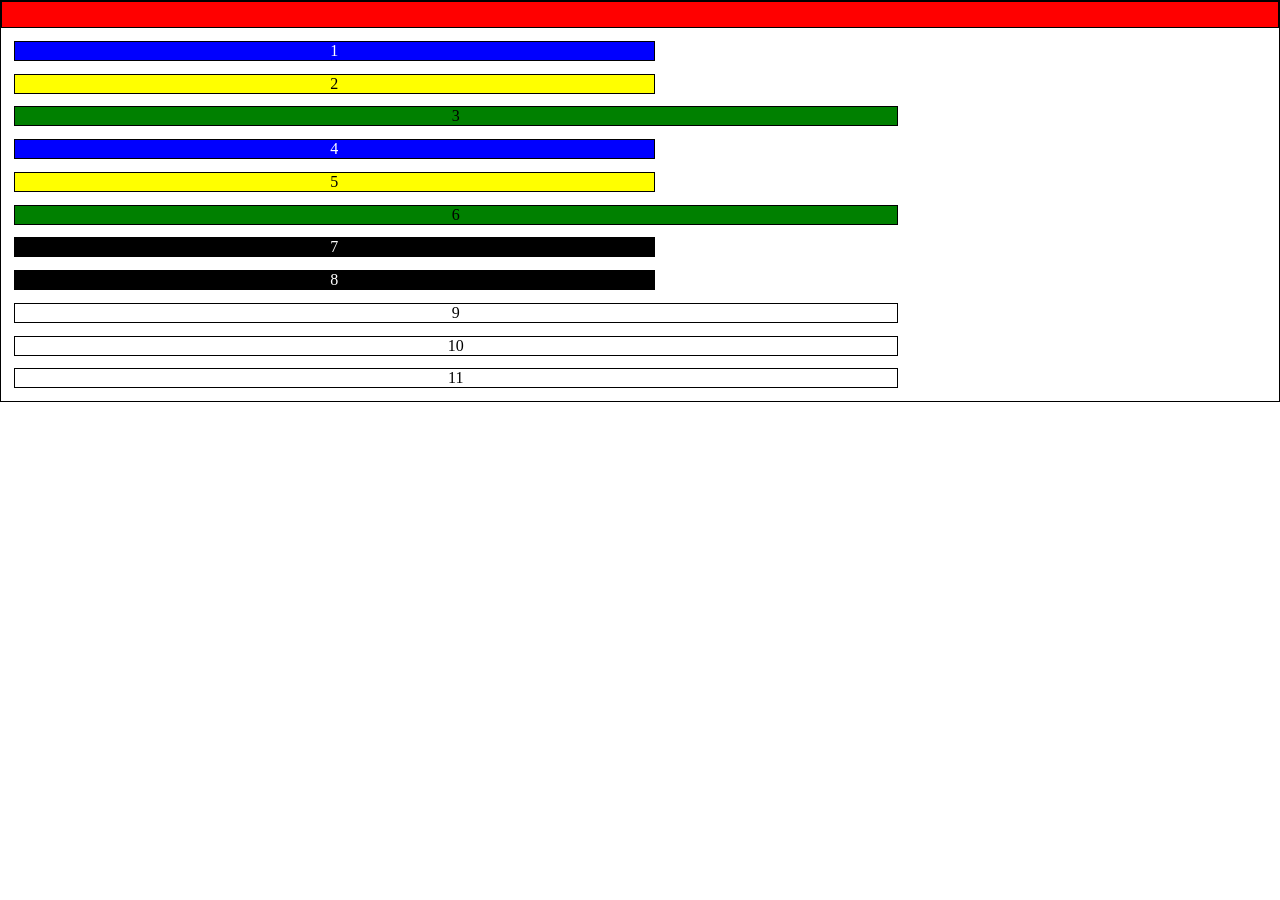
<file: semana2/aula7-responsividade/index.html>
<!DOCTYPE html>
<html lang="en">

<head>
    <meta charset="UTF-8">
    <meta name="viewport" content="width=device-width, initial-scale=1.0">
    <meta http-equiv="X-UA-Compatible" content="ie=edge">
    <link href="index.css" type="text/css" rel="stylesheet">
    <title>Document</title>
</head>

<body>
    <div id="main-container">
        <div id="first-block"></div>
        <div class="blue-block">1</div>
        <div class="yellow-block">2</div>
        <div class="green-block">3</div>
        <div class="blue-block">4</div>
        <div class="yellow-block">5</div>
        <div class="green-block">6</div>
        <div class="black-block">7</div>
        <div class="black-block">8</div>
        <div class="white-block">9</div>
        <div class="white-block">10</div>
        <div class="white-block">11</div>
    </div>
</body>

</html>
</file>
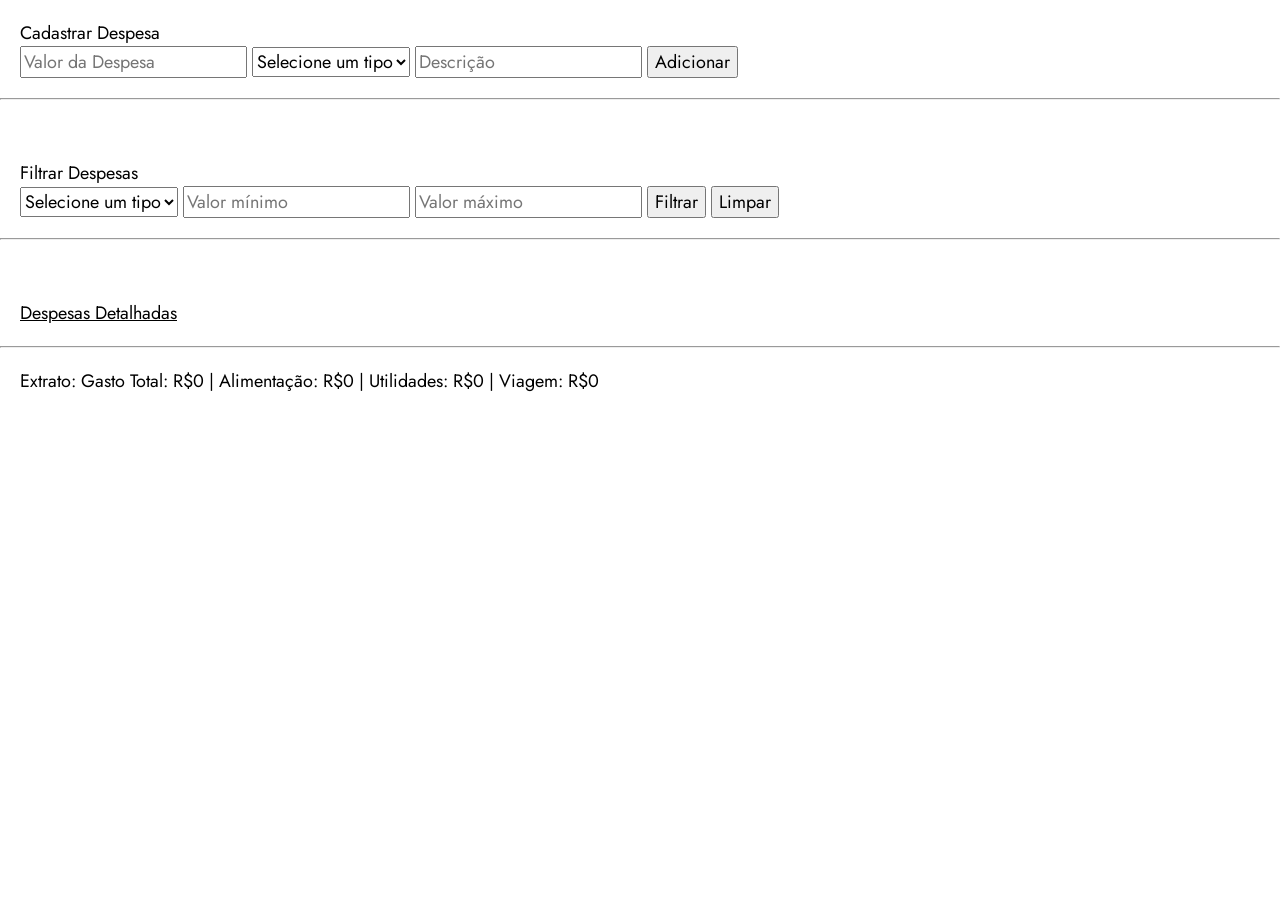
<file: semana4/funcoes-de-array/index.html>
<!DOCTYPE html>
<html lang="pt-br">
<head>
    <meta charset="UTF-8">
    <meta name="viewport" content="width=device-width, initial-scale=1.0">
    <link href="https://fonts.googleapis.com/css2?family=Jost:wght@500&display=swap" rel="stylesheet">
    <link rel="stylesheet" type="text/css" href="index.css">
    <script defer src="index.js"></script>
    <title>Despesas</title>
</head>
<body>
    <div id='cadastro'>
        <p>Cadastrar Despesa</p>
        <input id="valorCadastro" type="number" placeholder="Valor da Despesa">
        <select id="tipoCadastro">
            <option value="" disabled selected>Selecione um tipo</option>
            <option value="alimentação">Alimentação</option>
            <option value="utilidades">Utilidades</option>
            <option value="viagem">Viagem</option>
        </select>
        <input id="descricaoCadastro" type="text" placeholder="Descrição">
        <button onclick="adicionarDespesa()">Adicionar</button>
    </div>
    <hr/>

    <div id="filtro">
        <p>Filtrar Despesas</p>
        <select id="tipoFiltro">
            <option value="" selected disabled>Selecione um tipo</option>
            <option value="todos">Todos</option>
            <option value="alimentação">Alimentação</option>
            <option value="utilidades">Utilidades</option>
            <option value="viagem">Viagem</option>
        </select>
        <input id="valorFiltroMin" type="number" placeholder="Valor mínimo">
        <input id="valorFiltroMax" type="number" placeholder="Valor máximo">
        <button onclick="filtrarDespesas()">Filtrar</button>
        <button onclick="limparFiltros()">Limpar</button>
    </div>
    <hr/>

    <div id="despesas"></div>
    <hr />

    <div id="extrato"></div>

</body>
</html>
</file>
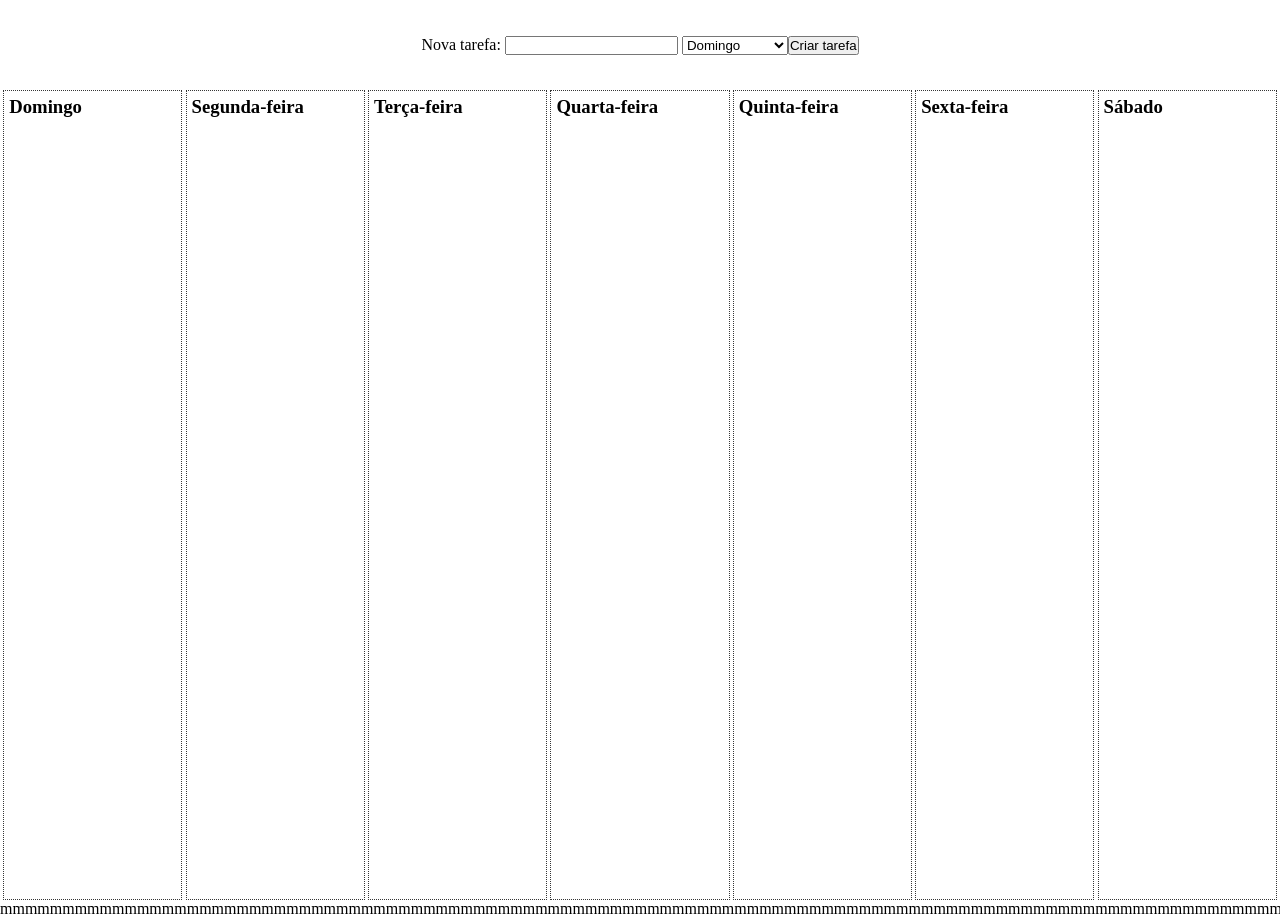
<file: semana4/planner/index.html>
<!DOCTYPE html>
<html lang="en">
<head>
    <meta charset="UTF-8">
    <meta name="viewport" content="width=device-width, initial-scale=1.0">
    <meta http-equiv="X-UA-Compatible" content="ie=edge">
    <link rel="stylesheet" href="styles.css">
    <script defer src="index.js"></script>
    <title>Planner</title>
</head>
<body>
    <header>
        <form action="">
            <label for="tarefa">Nova tarefa:</label>
            <input type="text" id="tarefa">
            <select name="dias-semana" id="dias-semana">
                <option value="domingo">Domingo</option>
                <option value="segunda">Segunda-feira</option>
                <option value="terca">Terça-feira</option>
                <option value="quarta">Quarta-feira</option>
                <option value="quinta">Quinta-feira</option>
                <option value="sexta">Sexta-feira</option>
                <option value="sabado">Sábado</option>
            </select>
        </form>

        <button>Criar tarefa</button>
        
    </header>
    <section>
        <div class="semana">
            <h3>Domingo</h3>
            <div id="domingo"></div>
        </div>

        <div class="semana">
            <h3>Segunda-feira</h3>
            <div id="segunda"></div>
        </div>

        <div class="semana">
            <h3>Terça-feira</h3>
            <div id="terca"></div>
        </div>
    
        <div class="semana">
            <h3>Quarta-feira</h3>
            <div id="quarta"></div>
        </div>
    
        <div class="semana">
            <h3>Quinta-feira</h3>
            <div id="quinta"></div>
        </div>

        <div class="semana">                    
            <h3>Sexta-feira</h3>               
            <div id="sexta"></div>
        </div>

        <div class="semana">
            <h3>Sábado</h3>
            <div id="sabado"></div>
        </div>
    </section>
    mmmmmmmmmmmmmmmmmmmmmmmmmmmmmmmmmmmmmmmmmmmmmmmmmmmmmmmmmmmmmmmmmmmmmmmmmmmmmmmmmmmmmmmmmmmmmmmmmmmmmmmmmmmmmmmmmmmmmmmmmmmmmmmmmmmmmmmmmmmmmmmmmmmmmmmmmmmmmmmmmmmmmmmmmmmmmmmmmmmmmmmmmmmmmmmmmmm
</body>
</html>
</file>
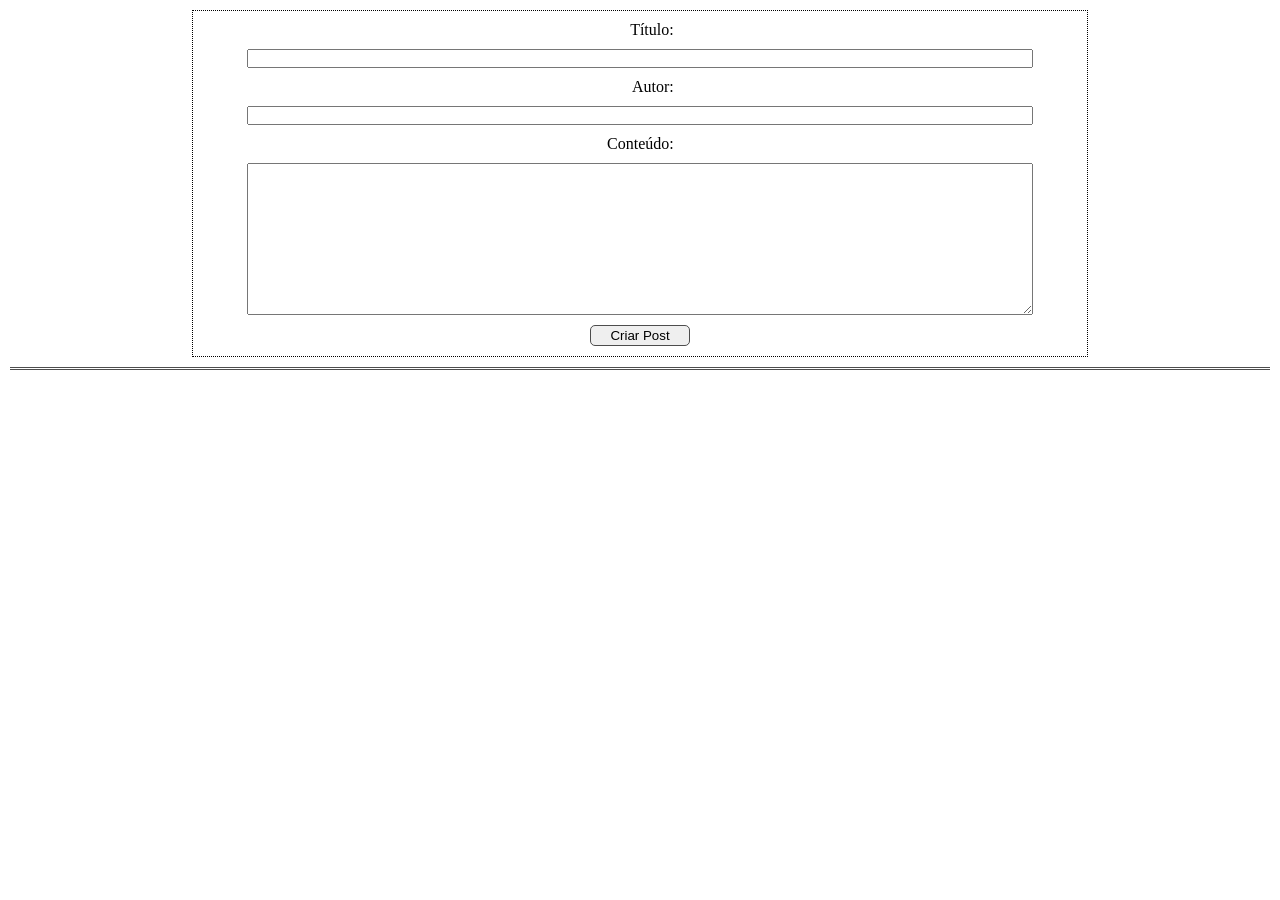
<file: semana4/objetos/blog/index.html>
<!DOCTYPE html>
<html lang="en">
<head>
    <meta charset="UTF-8">
    <meta name="viewport" content="width=device-width, initial-scale=1.0">
    <meta http-equiv="X-UA-Compatible" content="ie=edge">
    <script src="index.js" defer></script>
    <link rel="stylesheet" href="styles.css">
    <title>Blog</title>
</head>
<body>
    <section id="formulario">
        <label for="titulo-post">Título:</label>
        <input type="text" id="titulo-post">

        <label for="autor-post">Autor:</label>
        <input type="text" id="autor-post">

        <label for="conteudo-post">Conteúdo:</label>
        <textarea id="conteudo-post" cols="30" rows="10"></textarea>
        
        <button>Criar Post</button>
    </section>

    <section id="container-de-posts">
        
        
    </section>
</body>
</html>
</file>
<file: semana2/aula7-responsividade/index.css>
body {
    width: 100vw;
    height: 100vh;
    padding: 0;
    margin: 0;
}

div {
    border: 1px solid black;  
}

.main-container{
    display: flex;  
    
}

#first-block {
    background-color: red;
    flex-direction: column;
    height: 25px;
}

.blue-block {
    background-color: blue;
    color: white;
    flex-wrap: wrap;
    text-align: center;
    display: flex;
    height: 100%;
    width: 50%;
    margin: 1%;
    justify-content: space-around;
}

.yellow-block {
    background-color: yellow;
    flex-wrap: wrap;
    text-align: center;
    height: 50%;
    max-width: 50%;  
    margin: 1%; 
    justify-content: space-around;
}

.green-block {
    background-color: green;
    flex-wrap: wrap;
    text-align: center;
    margin: 1%;
    justify-content: space-around;
    height:100% ;
    width: 69% ; 
    
   }

.black-block {
    background-color: black;
    color: white;
    flex-wrap: wrap;
    text-align: center;
    height:100% ;
    width: 50% ;
    margin: 1%;
    justify-content: space-around;
    
   
}

.white-block {
    background-color: white;
    flex-wrap: wrap;
    text-align: center;
    margin: 1%;
    height:100% ;
    width: 69% ; 
      
}
</file>
<file: semana4/funcoes-de-array/index.css>
* {
    margin: 0;
    font-family: 'Jost', sans-serif;
    font-size: 18px;
}

#cadastro {
    margin: 20px 20px 20px 20px;
}

#filtro {
    margin: 60px 20px 20px 20px;
}

#despesas {
    margin: 60px 20px 20px 20px;
}

#extrato {
    margin: 20px 20px 0 20px;
}
</file>
<file: semana4/planner/styles.css>
* {
    margin: 0;
    padding: 0;
    box-sizing: border-box;
}

header {
    height: 10vh;
    display: flex;
    justify-content: center;
    align-items: center;
}

section {
    display: flex;
    justify-content: space-evenly;
    height: 90vh;
}

.semana {
    border: 1px dotted rgb(53, 53, 53);
    width: 14%;
    padding: 5px;
}
</file>
<file: semana4/objetos/blog/styles.css>
* {
    margin: 0;
    padding: 0;
    box-sizing: border-box;
}

#formulario {
    border: 1px dotted black;
    padding: 10px;
    width: 70vw;
    margin: 10px auto;
    display: flex;
    flex-direction: column;
    align-items: center;
}

form {
    display: flex;
    flex-wrap: wrap;
    width: 100%;
}

label {
    width: 10%;
    text-align: right;
    padding-right: 10px;
    margin-bottom: 10px;
}

input, textarea {
    width: 90%;
    margin-bottom: 10px;
}

button {
    width: 100px;
    margin: 0 auto;
    padding: 2px;
    border-radius: 5px;
    border: 1px solid rgb(77, 77, 77);
}

#container-de-posts {
    margin: 10px;
    border-top: 3px double rgb(77, 77, 77);
}
</file>
